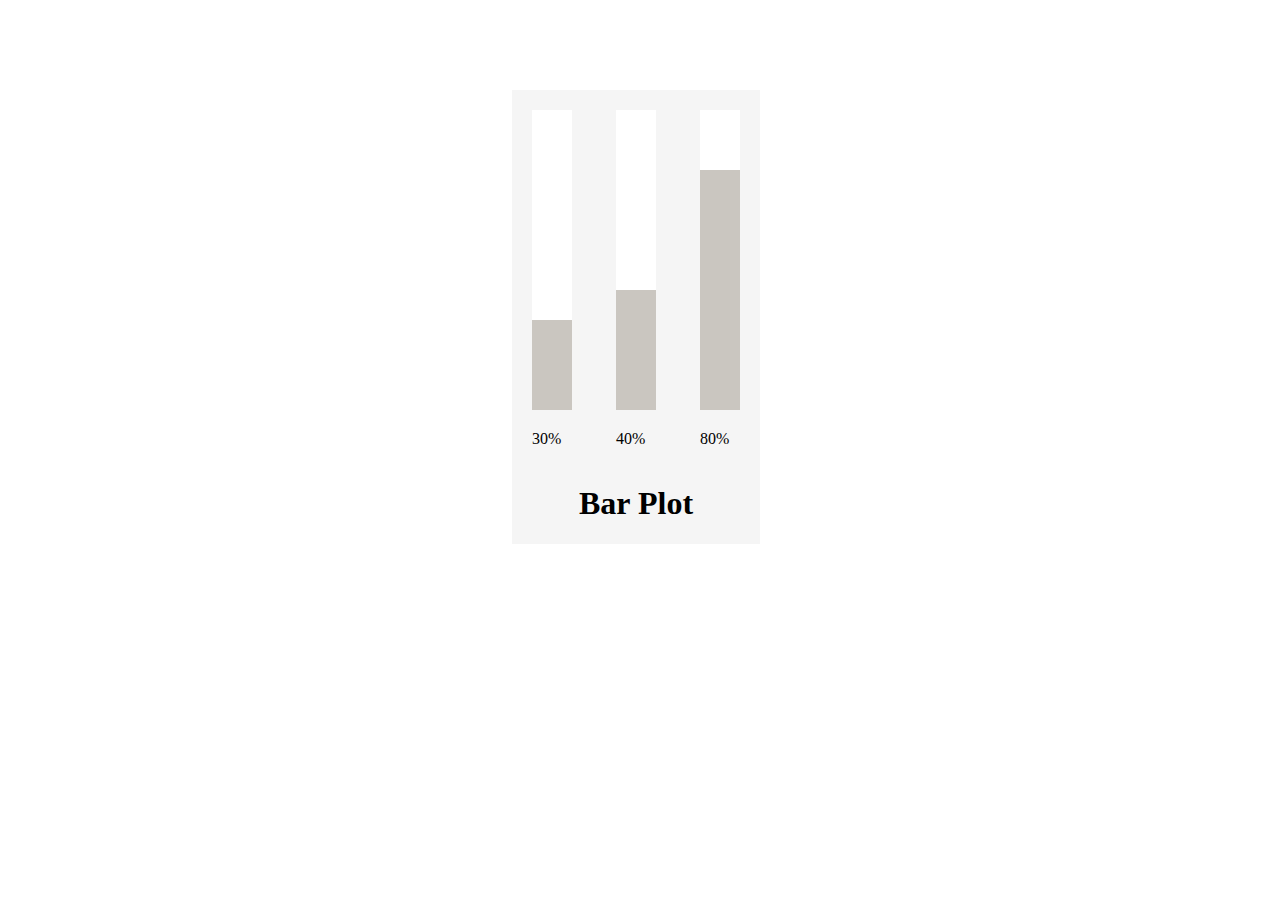
<file: lab class/Aniimated Barcode.html>
<!DOCTYPE html>
<html lang="en">
<head>
    <title>Bar graph</title>
    <style>
       
          #bar-graph{
            background-color: whitesmoke;
            position:absolute;
            top: 10%;
            left: 40%; 
        }
        #bar-graph article{
            display: inline-block;
        }
        p{
            padding-left: 20px;
        }
        div{
            width: 40px;
            height: 300px;
            margin: 20px;
            background-color: rgb(202, 198, 192);
        }

        #bar1{
            width: 100%;
            height: 70%;
            background-color: white;
            animation-name: barplot1;
            animation-duration: 2s;
            animation-iteration-count: 1;
        }

        @keyframes barplot1 {
            0%{height: 100%;background-color: white;}
            100%{height: 70%; background-color: white;}
        }

        #bar2{
            width: 100%;
            height: 60%;
            background-color: white;
            animation-name: barplot2;
            animation-duration: 2s;
            animation-iteration-count: 1;
        }
        @keyframes barplot2 {
            0%{height: 100%;background-color: white;}
            100%{height: 60%; background-color: white;}
        }
        #bar3{
            width: 100%;
            height: 20%;
            background-color: white;
            animation-name: barplot3;
            animation-duration: 2s;
            animation-iteration-count: 1;
        }
        @keyframes barplot3 {
            0%{height: 100%;background-color: white;}
            100%{height: 20%; background-color: white;}
        }

    </style>
</head>
<body>
         <section id="bar-graph">
            <article>
                <div>
                    <article id="bar1"></article>
                </div>
                <p>30%</p>
            </article>
            
            <article>
                <div>
                    <article id="bar2"></article>
                </div>
                <p>40%</p>
            </article>
    
            <article>
                <div>
                    <article id="bar3"></article>
                </div>
                <p>80%</p>
            </article>
            <h1 style="text-align: center;">Bar Plot</h1>
        </section>
</body>
</html>
</file>
